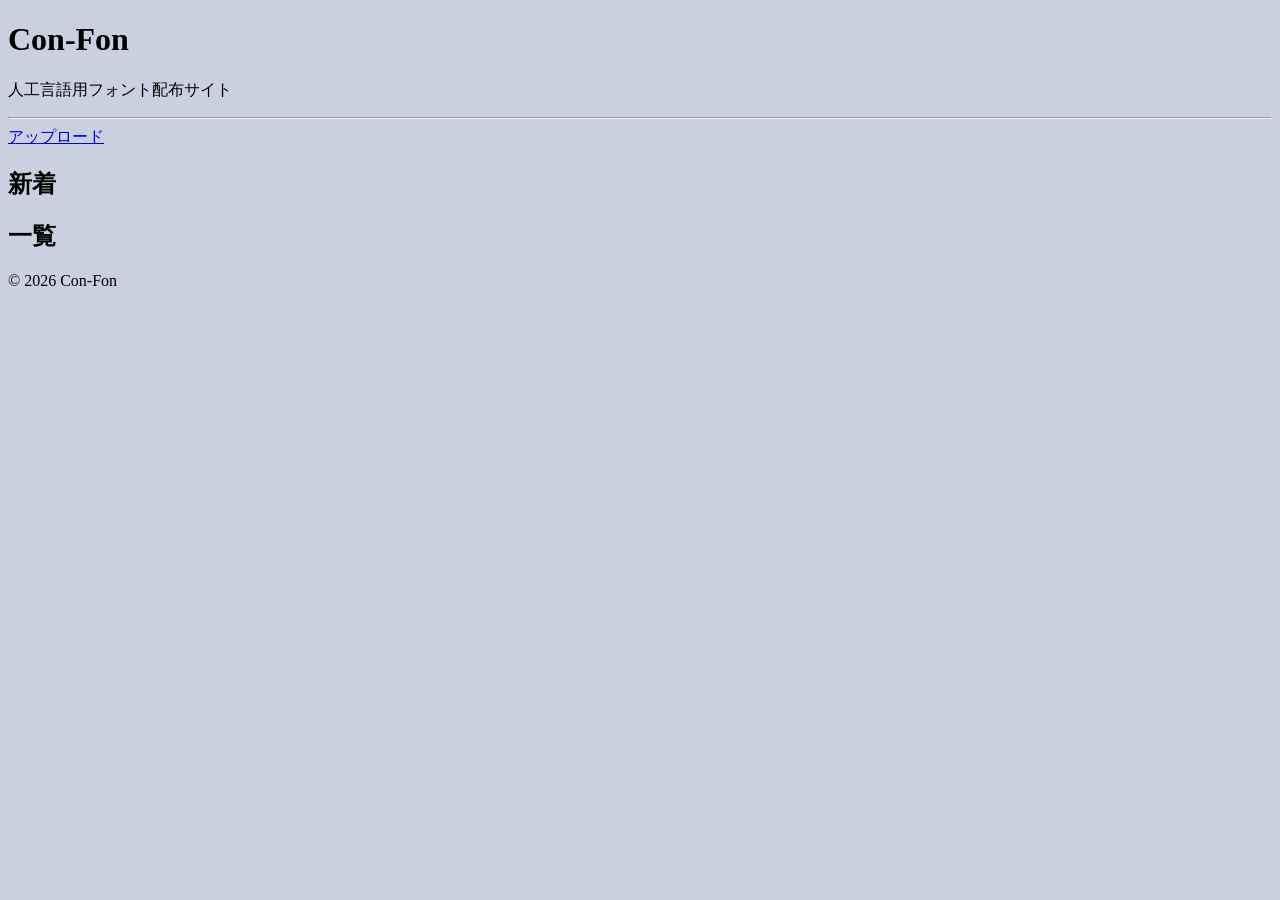
<file: index.html>
<!DOCTYPE html>
<html lang="ja">
<html>
    <head>
        <link rel="stylesheet" href="style.css">
        <meta name="viewport" content="width=device-width, initial-scale=1.0">
        <meta charset="UTF-8">
        <title>Con-Fon</title>
        <meta name="description" content="人工言語のフォントを自由にアップロード、ダウンロードできるサイトです。">
    </head>
    <body>
        <header>
            <h1>Con-Fon</h1>
            <p>人工言語用フォント配布サイト</p>
        </header>
        <hr>
        <a href="publish.html">
          アップロード
        </a>
        <main>
            <h2>新着</h2>
            <h2>一覧</h2>
        </main>
        <footer>
            <p>© 2026 Con-Fon</p>
        </footer>
    </body>
</html>
</file>
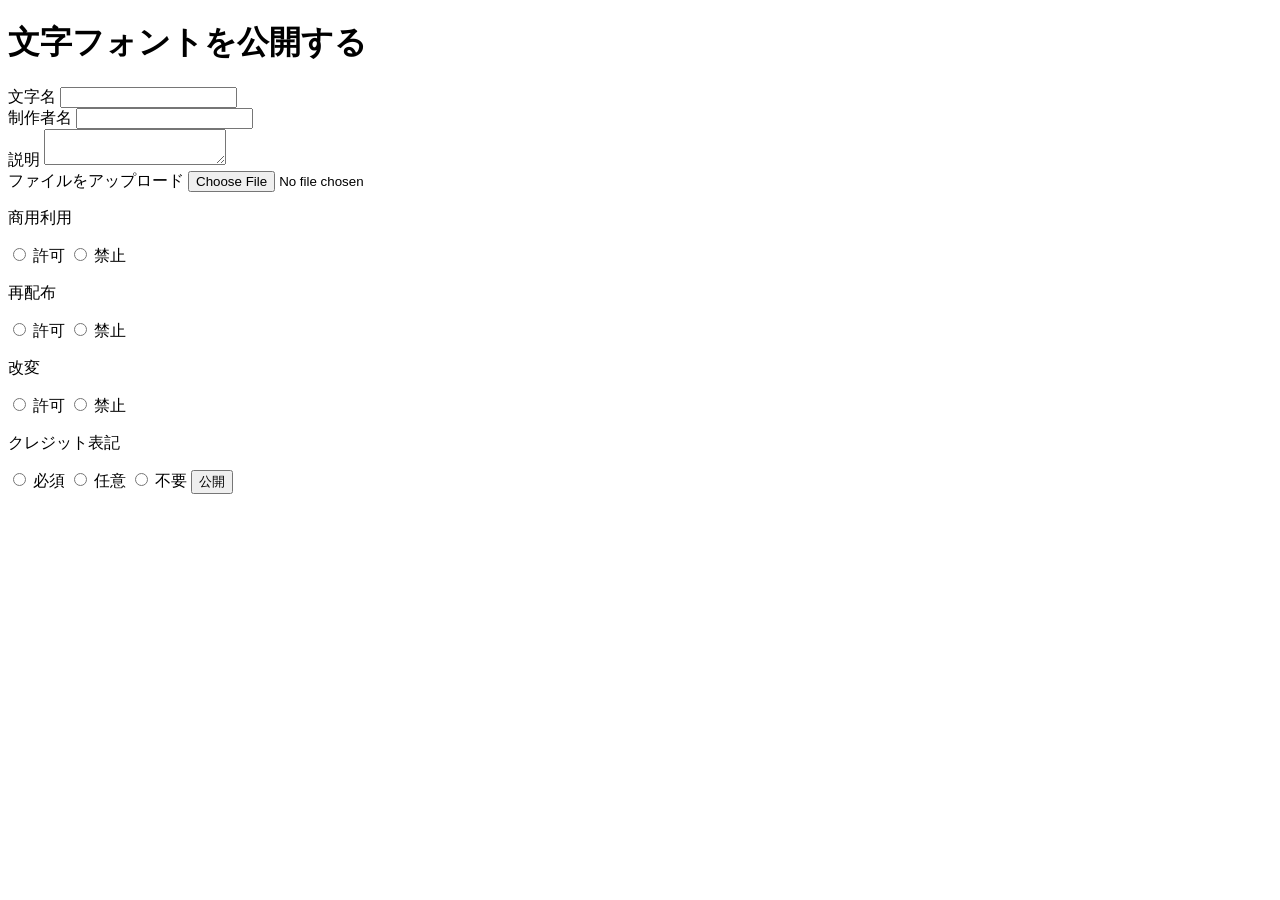
<file: publish.html>
<!DOCTYPE html>
<html lang="ja">
  <head>
    <meta charset="UTF-8">
    <meta name="viewport" content="width=device-width, initial-scale=1.0">
    <title>フォント公開ページ</title>
  </head>
  <body>
    <h1>文字フォントを公開する</h1>
  
    <form method="post" enctype="multipart/form-data">
      <div>
        <label for="name">文字名</label>
          <input id="name" name="name" type="text" required>
      </div>
      <div>
        <label for="author">制作者名</label>
          <input id="author" name="author" type="text" required>
      </div>
      <div>
        <label for="information">説明</label>
          <textarea id="information" name="information"></textarea>
      </div>
      <div>
        <label for="file">ファイルをアップロード</label>
          <input id="file" name="file" type="file" accept=".ttf,.otf" required>
      </div>
      
        <p>商用利用</p>
      <label>
        <input type="radio" name="commercial" value="yes">
        許可
      </label>
      <label>
        <input type="radio" name="commercial" value="no">
        禁止
      </label>
      
      <p>再配布</p>
      <label>
        <input type="radio" name="redistribution" value="yes">
        許可
      </label>
      <label>
        <input type="radio" name="redistribution" value="no">
        禁止
      </label>
      
      <p>改変</p>
      <label>
        <input type="radio" name="modify" value="yes">
        許可
      </label>
      <label>
        <input type="radio" name="modify" value="no">
        禁止
      </label>
      
      <p>クレジット表記</p>
      <label>
        <input type="radio" name="credit" value="required">
        必須
      </label>
      <label>
        <input type="radio" name="credit" value="optional">
        任意
      </label>
      <label>
        <input type="radio" name="credit" value="none">
        不要
      </label>
              
      <button type="submit">
        公開
      </button>
    </form>
  </body>
</html>
</file>
<file: style.css>
body {
background-color: #cad0e0;
}

form {
  width: 500px;
}

div {
  margin-bottom: 20px;
}

input,textarea {
  width: 100%;
}

button {
  padding: 20px 30px;
}
</file>
